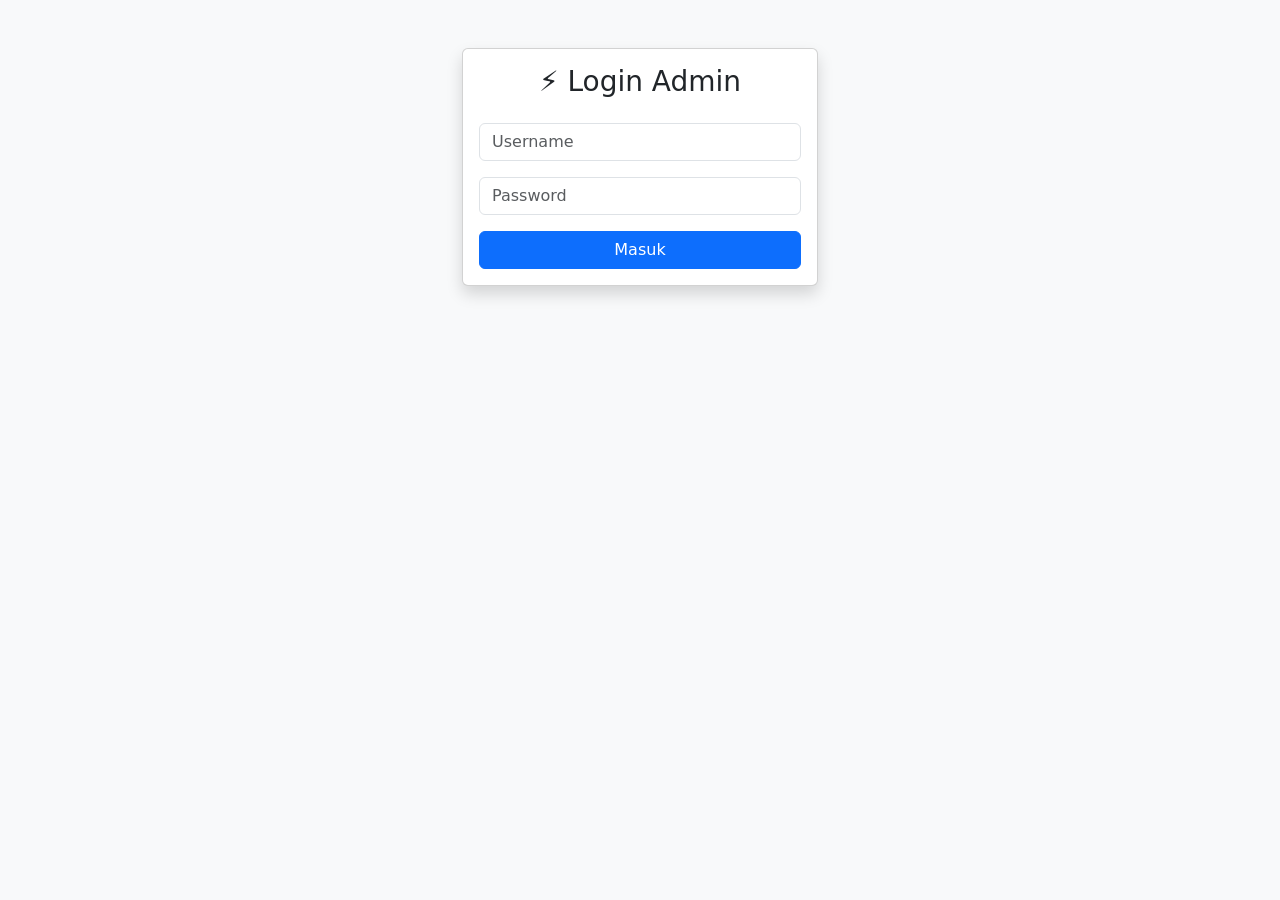
<file: templates/login.html>
<!doctype html>
<html>
  <head>
    <title>Login Admin</title>
    <meta name="viewport" content="width=device-width, initial-scale=1.0" />

    <link
      href="https://cdn.jsdelivr.net/npm/bootstrap@5.3.3/dist/css/bootstrap.min.css"
      rel="stylesheet"
    />
  </head>

  <body class="bg-light">
    <div class="container">
      <div class="row justify-content-center mt-5">
        <div class="col-md-4">
          <div class="card shadow">
            <div class="card-body">
              <h3 class="text-center mb-4">⚡ Login Admin</h3>

              <form method="POST">
                <input
                  type="text"
                  name="username"
                  class="form-control mb-3"
                  placeholder="Username"
                />

                <input
                  type="password"
                  name="password"
                  class="form-control mb-3"
                  placeholder="Password"
                />

                <button class="btn btn-primary w-100">Masuk</button>
              </form>
            </div>
          </div>
        </div>
      </div>
    </div>
  </body>
</html>
</file>
